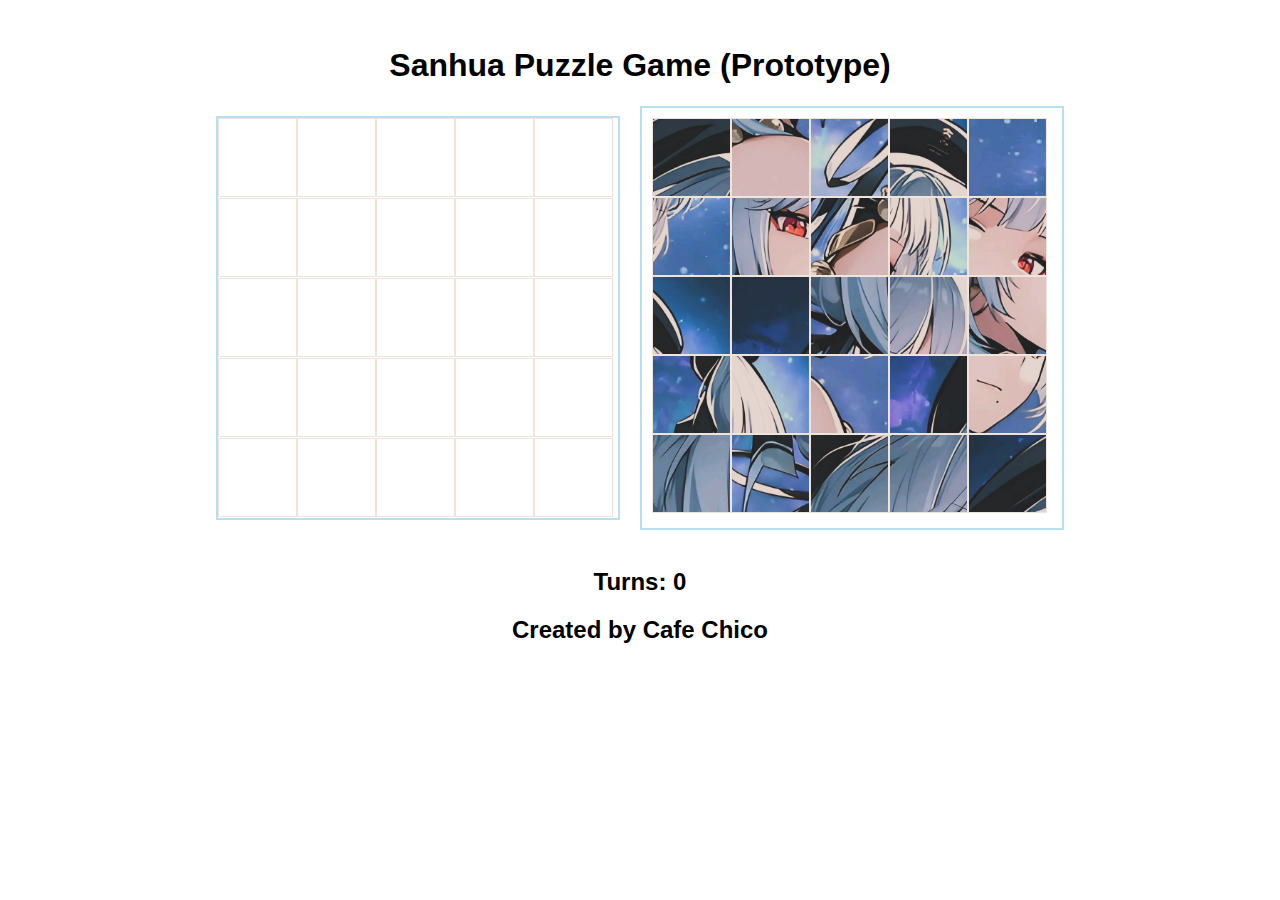
<file: guest/index.html>
<!DOCTYPE html>
<html>
<head>
	<meta charset="utf-8">
	<meta name="viewport" content="width=device-width, initial-scale=1">
	<!--<link rel="stylesheet" type="text/css" href="styles.css">-->
	<link rel="stylesheet" type="text/css" href="styles2.css">
	<title>Sanhua Game 2</title>
	<script type="text/javascript" src="logic.js"></script>
</head>
<body>
	<br>
	<h1>Sanhua Puzzle Game (Prototype)</h1>
	<div class="game-container">
	<div id="board"></div>
	<div id="pieces"></div>
	</div>
	<br>
	<h2>Turns: <span id="turns">0</span></h2>
	<h2>Created by Cafe Chico</h2>

	<div class="popup" id="popup-1">
		<div class="overlay">
			<div class="content">
				<div class="close-button" onclick="togglePopup()">&times;</div>
				<h1>Level Complete</h1>
				<p>Congrats you won!!</p>
				<a href="" target="_self" title="Directs to the next level">
				<button class="next-page"> Proceed to next level</button>
				</a>
			</div>
		</div>
	</div>

</body>
</html>
</file>
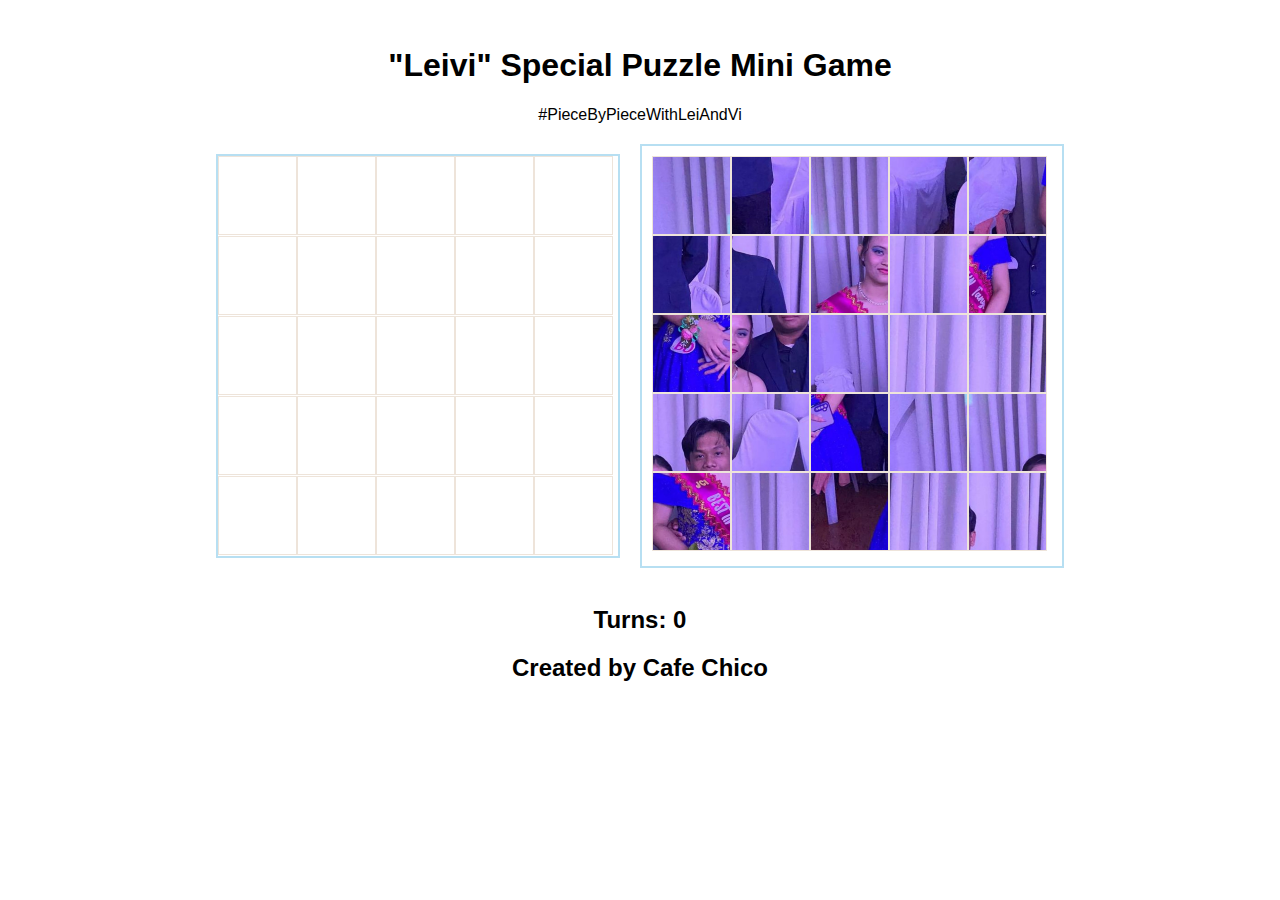
<file: card/puzzle/puzzle.html>
<!DOCTYPE html>
<html>
<head>
	<meta charset="utf-8">
	<meta name="viewport" content="width=device-width, initial-scale=1">
	<!--<link rel="stylesheet" type="text/css" href="styles.css">-->
	<link rel="stylesheet" type="text/css" href="puzzle.css">
	<title>Val25 -Puzzle-</title>
	<script type="text/javascript" src="puzzle.js"></script>
</head>
<body>
	<br>
	<h1>"Leivi" Special Puzzle Mini Game</h1>
	<p>#PieceByPieceWithLeiAndVi</p>
	<div class="game-container">
	<div id="board"></div>
	<div id="pieces"></div>
	</div>
	<br>
	<h2>Turns: <span id="turns">0</span></h2>
	<h2>Created by Cafe Chico</h2>

	<div class="popup" id="popup-1">
		<div class="overlay">
			<div class="content">
				<div class="close-button" onclick="togglePopup()">&times;</div>
				<h1>Yiiee na buo na yung puzzle!!</h1>
				<p>Every piece you placed brought us closer, just like in love—patience, understanding, and time made the picture whole. This puzzle isn't just complete; it's a reminder that together, we fit perfectly.</p>
				<a href="" target="_self" title="Directs to the next level">
				<button class="next-page"> Proceed to next level</button>
				</a>
			</div>
		</div>
	</div>

</body>
</html>
</file>
<file: guest/styles.css>
body {
	font-family: Arial, sans-serif;
	text-align: center;
}

#board {
	width: 400px;
	height: 400px;
	border: 2px solid #b7dff2;
	margin: 0 auto;
	display: flex;
	flex-wrap: wrap;
}

#board img {
	width: 79px;
	height: 79px;
	border: 0.5px solid #eee4da;
	box-sizing: border-box;
}

#pieces {
	width: 1040px;
	height: 160px;
	border: 2px solid #b7dff2;
	margin: 0 auto;
	display: flex;
	flex-wrap: wrap;
}

#pieces img {
	width: 79px;
	height: 79px;
	border: 0.5px solid #eee4da;
	box-sizing: border-box;
}.popup .overlay {
	position: fixed;
	top: 0px;
	left: 0px;
	width: 100vw;
	height: 100vh;
	background: rgba(0, 0, 0, 0.7);
	z-index: 1;
	display: none;
}

.popup .content {
	position: absolute;
	top: 50%;
	left: 50%;
	transform: translate(-50%, -50%) scale(0);
	background: #fff;
	width: 500px;
	height: 300px;
	z-index: 2;
	text-align: center;
	padding: 20px;
	box-sizing: border-box;
}

.popup .close-button {
	position: absolute;
	right: 20px;
	top: 20px;
	width: 30px;
	height: 30px;
	background: #222;
	color: #fff;
	font-size: 25px;
	font-weight: 600;
	line-height: 30px;
	text-align: center;
	border-radius: 50%;
	cursor: pointer;
}

.popup.active .overlay {
	display: block;
}

.popup.active .content {
	transition: all 100ms ease-in-out;
	transform: translate(-50%, -50%) scale(1);
}
</file>
<file: guest/styles2.css>
body {
	font-family: Arial, sans-serif;
	text-align: center;
}

.game-container {
    display: flex;
    justify-content: center;
    align-items: center; 
    gap: 20px;
    margin-top: 20px;
}


#board {
    width: 400px;
    height: 400px;
    border: 2px solid #b7dff2;
    display: flex;
    flex-wrap: wrap;
}

#board img {
	width: 79px;
	height: 79px;
	border: 0.5px solid #eee4da;
	box-sizing: border-box;
}

#pieces {
    width: 400px; 
    height: 400px; 
    border: 2px solid #b7dff2;
    display: flex;
    flex-wrap: wrap;
    align-content: flex-start;
    padding: 10px;
}


/**
#pieces {
	width: 1040px;
	height: 160px;
	border: 2px solid #b7dff2;
	margin: 0 auto;
	display: flex;
	flex-wrap: wrap;
}
**/
#pieces img {
	width: 79px;
	height: 79px;
	border: 0.5px solid #eee4da;
	box-sizing: border-box;
	cursor: pointer;

}

.next-page {
	border-radius: 15%;
	height: 50px;
	width: 150px;
	background: #222;
	color: #fff;
	cursor: pointer;
}

.popup .overlay {
	position: fixed;
	top: 0px;
	left: 0px;
	width: 100vw;
	height: 100vh;
	background: rgba(0, 0, 0, 0.7);
	z-index: 1;
	display: none;
}

.popup .content {
	position: absolute;
	top: 50%;
	left: 50%;
	transform: translate(-50%, -50%) scale(0);
	background: #fff;
	width: 500px;
	height: 300px;
	z-index: 2;
	text-align: center;
	padding: 20px;
	box-sizing: border-box;
}

.popup .close-button {
	position: absolute;
	right: 20px;
	top: 20px;
	width: 30px;
	height: 30px;
	background: #222;
	color: #fff;
	font-size: 25px;
	font-weight: 600;
	line-height: 30px;
	text-align: center;
	border-radius: 50%;
	cursor: pointer;
}

.popup.active .overlay {
	display: block;
}

.popup.active .content {
	transition: all 100ms ease-in-out;
	transform: translate(-50%, -50%) scale(1);
}
</file>
<file: card/puzzle/puzzle.css>
body {
	font-family: sans-serif;
	text-align: center;
}

.game-container {
    display: flex;
    justify-content: center;
    align-items: center; 
    gap: 20px;
    margin-top: 20px;
}


#board {
    width: 400px;
    height: 400px;
    border: 2px solid #b7dff2;
    display: flex;
    flex-wrap: wrap;
}

#board img {
	width: 79px;
	height: 79px;
	border: 0.5px solid #eee4da;
	box-sizing: border-box;
}

#pieces {
    width: 400px; 
    height: 400px; 
    border: 2px solid #b7dff2;
    display: flex;
    flex-wrap: wrap;
    align-content: flex-start;
    padding: 10px;
}


/**
#pieces {
	width: 1040px;
	height: 160px;
	border: 2px solid #b7dff2;
	margin: 0 auto;
	display: flex;
	flex-wrap: wrap;
}
**/
#pieces img {
	width: 79px;
	height: 79px;
	border: 0.5px solid #eee4da;
	box-sizing: border-box;
	cursor: pointer;

}

.next-page {
	border-radius: 15%;
	height: 550px;
	width: 150px;
	background: #222;
	color: #fff;
	cursor: pointer;
}

.popup .overlay {
	position: fixed;
	top: 0px;
	left: 0px;
	width: 10vw;
	height: 10vh;
	background: rgba(0, 0, 0, 0.7);
	z-index: 1;
	display: none;
}

.popup .content {
	position: absolute;
	top: 50%;
	left: 50%;
	transform: translate(-50%, -50%) scale(0);
	background: #fff;
	width: 500px;
	height: 300px;
	z-index: 2;
	text-align: center;
	padding: 20px;
	box-sizing: border-box;
}

.popup .close-button {
	position: absolute;
	right: 20px;
	top: 20px;
	width: 30px;
	height: 30px;
	background: #222;
	color: #fff;
	font-size: 25px;
	font-weight: 600;
	line-height: 30px;
	text-align: center;
	border-radius: 50%;
	cursor: pointer;
}

.popup.active .overlay {
	display: block;
}

.popup.active .content {
	transition: all 100ms ease-in-out;
	transform: translate(-50%, -50%) scale(1);
}
</file>
